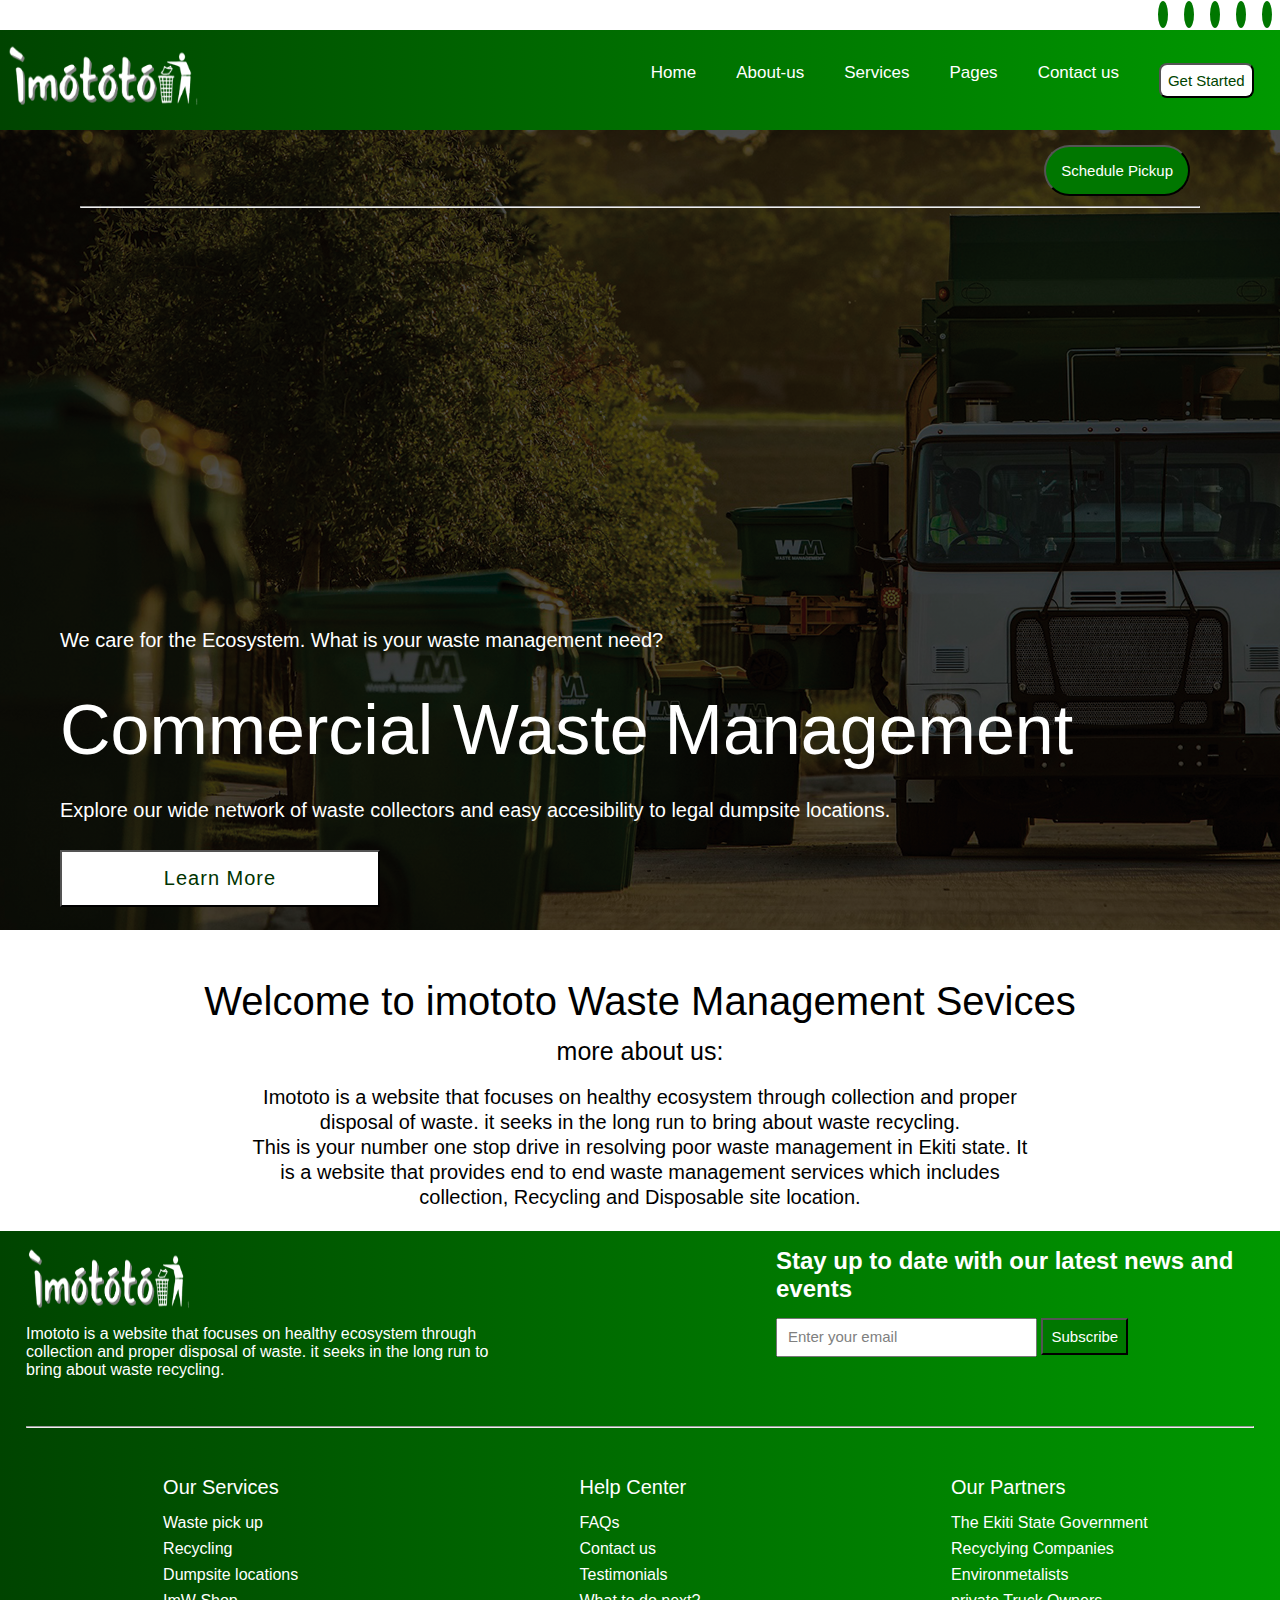
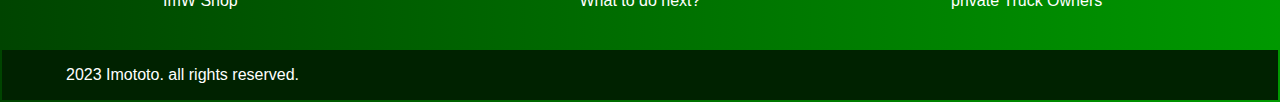
<file: index.html>
<!DOCTYPE html>
<html lang="en">

<head>
    <meta charset="UTF-8">
    <meta name="viewport" content="width=device-width, initial-scale=1.0">
    <title>imototo</title>
    <link rel="stylesheet" href="https://cdnjs.cloudflare.com/ajax/libs/font-awesome/6.4.2/css/all.min.css"
        integrity="sha512-z3gLpd7yknf1YoNbCzqRKc4qyor8gaKU1qmn+CShxbuBusANI9QpRohGBreCFkKxLhei6S9CQXFEbbKuqLg0DA=="
        crossorigin="anonymous" referrerpolicy="no-referrer" />
    <link rel="stylesheet" href="index.css" />

</head>

<body>
    <header>
        <div class="social-icons">
            <a href="#"><i class="fa-brands fa-facebook-f"></i></a>

            <a href="#"><i class="fa-brands fa-twitter"></i></a>

            <a href="#"><i class="fa-brands fa-linkedin-in"></i></a>
            <a href="#"><i class="fa-brands fa-instagram"></i></a>

            <a href="#"><i class="fa-brands fa-whatsapp"></i> </a>


        </div>
        <nav class="navbar">
            <a href="/">
                <img src='./assets/imototo3.png' class="logo" alt="LOGO IMAGE" width=200px height=80px></img>
            </a>

            <ul class="navbar-links">
                <li>
                    <a href="/"> Home </a>
                </li>

                <li>
                    <a href="./about-us.html"> About-us </a>
                </li>

                <li>
                    <a href="./services.html"> Services <i class="fa-solid fa-caret-down"></i></a>
                    <div class="dropdown-menu-1">
                        <ul>
                            <li>
                                <a href="#"> Pick Ups</a>
                                <a href="#">Dumpsite Locations</a>
                                <a href="#">Recycling</a>
                                <a href="#">IMW Shop <i class="fa-solid fa-gift"></i></a>

                            </li>
                        </ul>

                    </div>
                </li>

                <li>
                    <a href="./services.html"> Pages <i class="fa-solid fa-caret-down"></i></a>
                    <div class="dropdown-menu-2">
                        <ul>
                            <li>
                                <a href="#"> Pricing</a>
                                <a href="#">Payment modes</a>
                                <a href="#">FAQs</a>
                                <a href="#">Testimonials</a>
                                <a href="#">Articles & Infographics</a>
                            </li>
                        </ul>

                    </div>
                </li>

                <li>
                    <a href="./services.html"> Contact us </a>
                </li>

                <li>
                    <a href="./get-started.html">

                        <button class="get-started-btn">
                            Get Started
                        </button>
                    </a>
                </li>
            </ul>




        </nav>

    </header>

    <main>
        <div class="divpadding">
            <section class="herosection">
                <div class="schedulepickup">
                    <button>Schedule Pickup</button>
                </div>

                <hr>
                </hr>

                <div class="herocontent">
                    <div class=" hero-intro"> We care for the Ecosystem. What is your waste management need? </div>
                    <div class="heroheading">
                        Commercial Waste
                        <div class="slider">

                            <div> <span>Management</span></div>
                            <div> <span>Recycling</span></div>
                            <div> <span>Collection</span></div>

                        </div>

                    </div>
                    <p className="hero-info">
                        Explore our wide network of waste collectors and easy accesibility to legal dumpsite locations.

                    </p>

                    <button><a href="./services.html">Learn More</a></button>
                </div>


            </section>
        </div>

        <div class="welcome-div">
            <section>
                <div class="service-icons">
                    <i class="fa-solid fa-recycle"></i>
                    <i class="fa-solid fa-trash"></i></i>
                    <i class="fa-solid fa-truck"></i>
                </div>

                <div class="welcome-div-heading">
                    <h1>Welcome to imototo Waste Management Sevices</h1>
                    <p>more about us:</p>
                </div>

                <div class="welcome-div-info">
                    <p>Imototo is a website that focuses on healthy ecosystem through collection and proper disposal of
                        waste. it seeks in the long run to bring about waste recycling.<br>This is your number one stop
                        drive in resolving poor waste management in Ekiti state. It is a website that provides end to
                        end waste management services which includes collection, Recycling and Disposable site location.
                    </p>
                </div>

            </section>
        </div>



    </main>

    <footer>
        <div class="footer-padding">
            <div class="footer-box-1">

                <div class="footer-box-social">
                    <div><img src="./assets/imototo3.png" class=" footer-logo" alt="footer logo" height="80px"
                            width="170px"></img>
                    </div>
                    <div classs="footer-social-info">
                        <p>
                            Imototo is a website that focuses on healthy ecosystem through
                            collection and proper disposal of waste. it seeks in the long run
                            to bring about waste recycling.
                        </p>
                    </div>
                    <div class="footer-social">
                        <a href="#">
                            <i class="fa-brands fa-facebook-f"></i>
                        </a>
                        <a href="http://twitter.com/babynursea">
                            <i class="fa-brands fa-linkedin-in"></i>
                        </a>

                        <a href="https://instagram.com/_babynursea_?igshid=NTc4MTIwNjQ2YQ==">
                            <i class="fa-brands fa-twitter"></i>
                        </a>

                        <a href="www.linkedin.com/in/precious-anjorin-17b82420b">
                            <i class="fa-brands fa-instagram"></i>
                        </a>

                        <a href="www.linkedin.com/in/precious-anjorin-17b82420b">
                            <i class="fa-brands fa-whatsapp"></i>
                        </a>
                    </div>
                </div>


                <div class="footer-subscribe">
                    <div>
                        <h2>Stay up to date with our latest news and events</h2>
                    </div>

                    <div class="subscribe-box">
                        <input type="email" placeholder="Enter your email" />
                        <button>Subscribe</button>
                    </div>
                </div>

            </div>


            <hr />


            <div class="footer-links-section">

                <div class="footer-links">
                    <h4>Our Services</h4>

                    <ul>
                        <li>
                            <a href="/waste-pick-up">Waste pick up</a>
                        </li>
                        <li>
                            <a href="/recycle">Recycling</a>
                        </li>
                        <li>
                            <a href="/dumpsite-locations">Dumpsite locations </a>
                        </li>
                        <li>
                            <a href="/imw">ImW Shop</a>
                        </li>
                    </ul>
                </div>

                <div class="footer-links">
                    <h4>Help Center</h4>

                    <ul>
                        <li>
                            <a href="/services">FAQs</a>
                        </li>
                        <li>
                            <a href="/services">Contact us</a>
                        </li>
                        <li>
                            <a href="/services">Testimonials</a>
                        </li>
                        <li>
                            <a href="/services">What to do next?</a>
                        </li>
                    </ul>
                </div>

                <div class="footer-links">
                    <h4>Our Partners</h4>

                    <ul>
                        <li>
                            <a href="www.ekitistate.gov.ng/executive-council/mdas/waste-management-board/">The Ekiti
                                State Government</a>
                        </li>
                        <li>
                            <a href="/waste-pick-up">Recyclying Companies</a>
                        </li>
                        <li>
                            <a href="/waste-pick-up">Environmetalists</a>
                        </li>
                        <li>
                            <a href="/waste-pick-up">private Truck Owners</a>
                        </li>
                    </ul>
                </div>

            </div>


        </div>


        <div class="copyright ">
            <div>
                <p>
                    <i class="fa-regular fa-copyright"></i> 2023 Imototo. all rights reserved.
                </p>

            </div>

            <div class="socials">

                <i class="fa-brands fa-facebook-f"></i>

                <i class="fa-brands fa-twitter"></i>

                <i class="fa-brands fa-linkedin-in"></i>

                <i class="fa-brands fa-instagram"></i>

                <i class="fa-brands fa-whatsapp"></i>



            </div>
        </div>

    </footer>
</body>

</html>
</file>
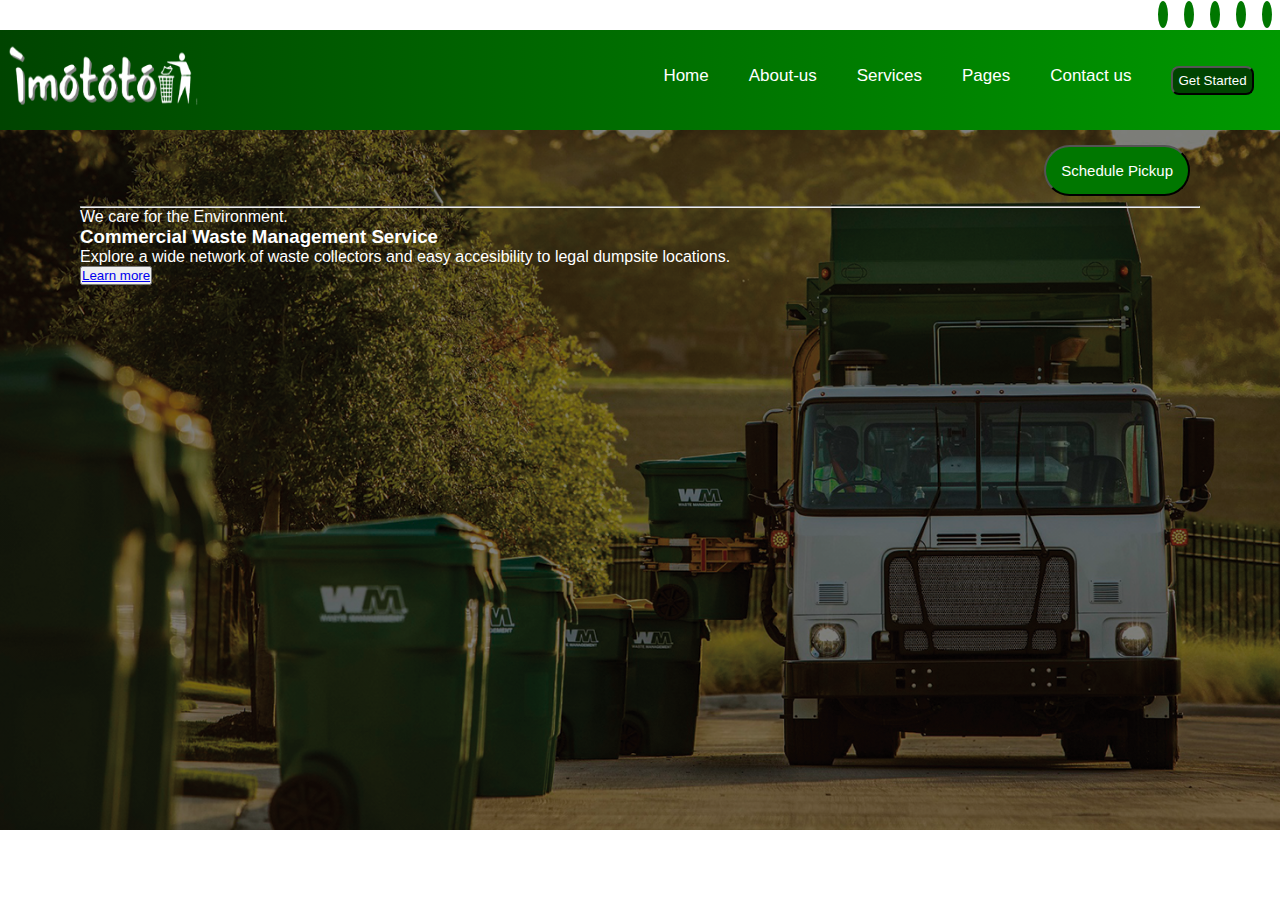
<file: imototo.html>
<!DOCTYPE html>
<html lang="en">

<head>
    <meta charset="UTF-8">
    <meta name="viewport" content="width=device-width, initial-scale=1.0">
    <title>imototo</title>
    <link rel="stylesheet" href="https://cdnjs.cloudflare.com/ajax/libs/font-awesome/6.4.2/css/all.min.css"
        integrity="sha512-z3gLpd7yknf1YoNbCzqRKc4qyor8gaKU1qmn+CShxbuBusANI9QpRohGBreCFkKxLhei6S9CQXFEbbKuqLg0DA=="
        crossorigin="anonymous" referrerpolicy="no-referrer" />
        <link rel="stylesheet" href="imototo.css" />

</head>

<body>
    <header>
        <div class="social-icons">
            <a href="#"><i class="fa-brands fa-facebook-f"></i></a>

            <a href="#"><i class="fa-brands fa-twitter"></i></a>

            <a href="#"><i class="fa-brands fa-linkedin-in"></i></a>
            <a href="#"><i class="fa-brands fa-instagram"></i></a>

            <a href="#"><i class="fa-brands fa-whatsapp"></i> </a>

            
        </div>
        <nav class="navbar">
            <a href="/">
                <img src='./assets/imototo3.png' class="logo" alt="LOGO IMAGE" width=200px height=80px></img>
            </a>

            <ul class="navbar-links">
                <li>
                    <a href="/"> Home </a>
                </li>

                <li>
                    <a href="./about-us.html"> About-us </a>
                </li>

                <li>
                    <a href="./services.html"> Services <i class="fa-solid fa-caret-down"></i></a>
                    <div class="dropdown-menu-1">
                        <ul>
                            <li>
                                <a href="#"> Pick Ups</a>
                                <a href="#">Dumpsite Locations</a>
                                <a href="#">Recycling</a>
                                <a href="#">IMW Shop <i class="fa-solid fa-gift"></i></a>
                                
                            </li>
                        </ul>

                    </div>
                </li>

                <li>
                    <a href="./services.html"> Pages <i class="fa-solid fa-caret-down"></i></a>
                    <div class="dropdown-menu-2">
                        <ul>
                            <li>
                                <a href="#"> Pricing</a>
                                <a href="#">Payment modes</a>
                                <a href="#">FAQs</a>
                                <a href="#">Testimonials</a>
                                <a href="#">Articles & Infographics</a>
                            </li>
                        </ul>

                    </div>
                </li>

                <li>
                    <a href="./services.html"> Contact us </a>
                </li>

                <li>
                    <a href="./get-started.html">

                        <button class="get-started-btn">
                            Get Started
                        </button>
                    </a>
                </li>
            </ul>


               

        </nav>

    </header>

    <main>
        <div class="divpadding">
            <section class="herosection">
                <div class="schedulepickup">
                    <button>Schedule Pickup</button>
                </div>

                <hr></hr>

                <div>
                    <p> We care for the Environment. </p>
                    <h3 className="heroheading">
                        Commercial Waste <span>Management</span> Service
                      </h3>
                      <p className="hero-info">
                        Explore a wide network of waste collectors and  easy accesibility to legal dumpsite locations.
                        
                      </p>

                      <button><a href="./services.html">Learn more</a></button>
                </div>

            
            </section>
        </div>
    </main>

    <footer>

    </footer>
</body>

</html>
</file>
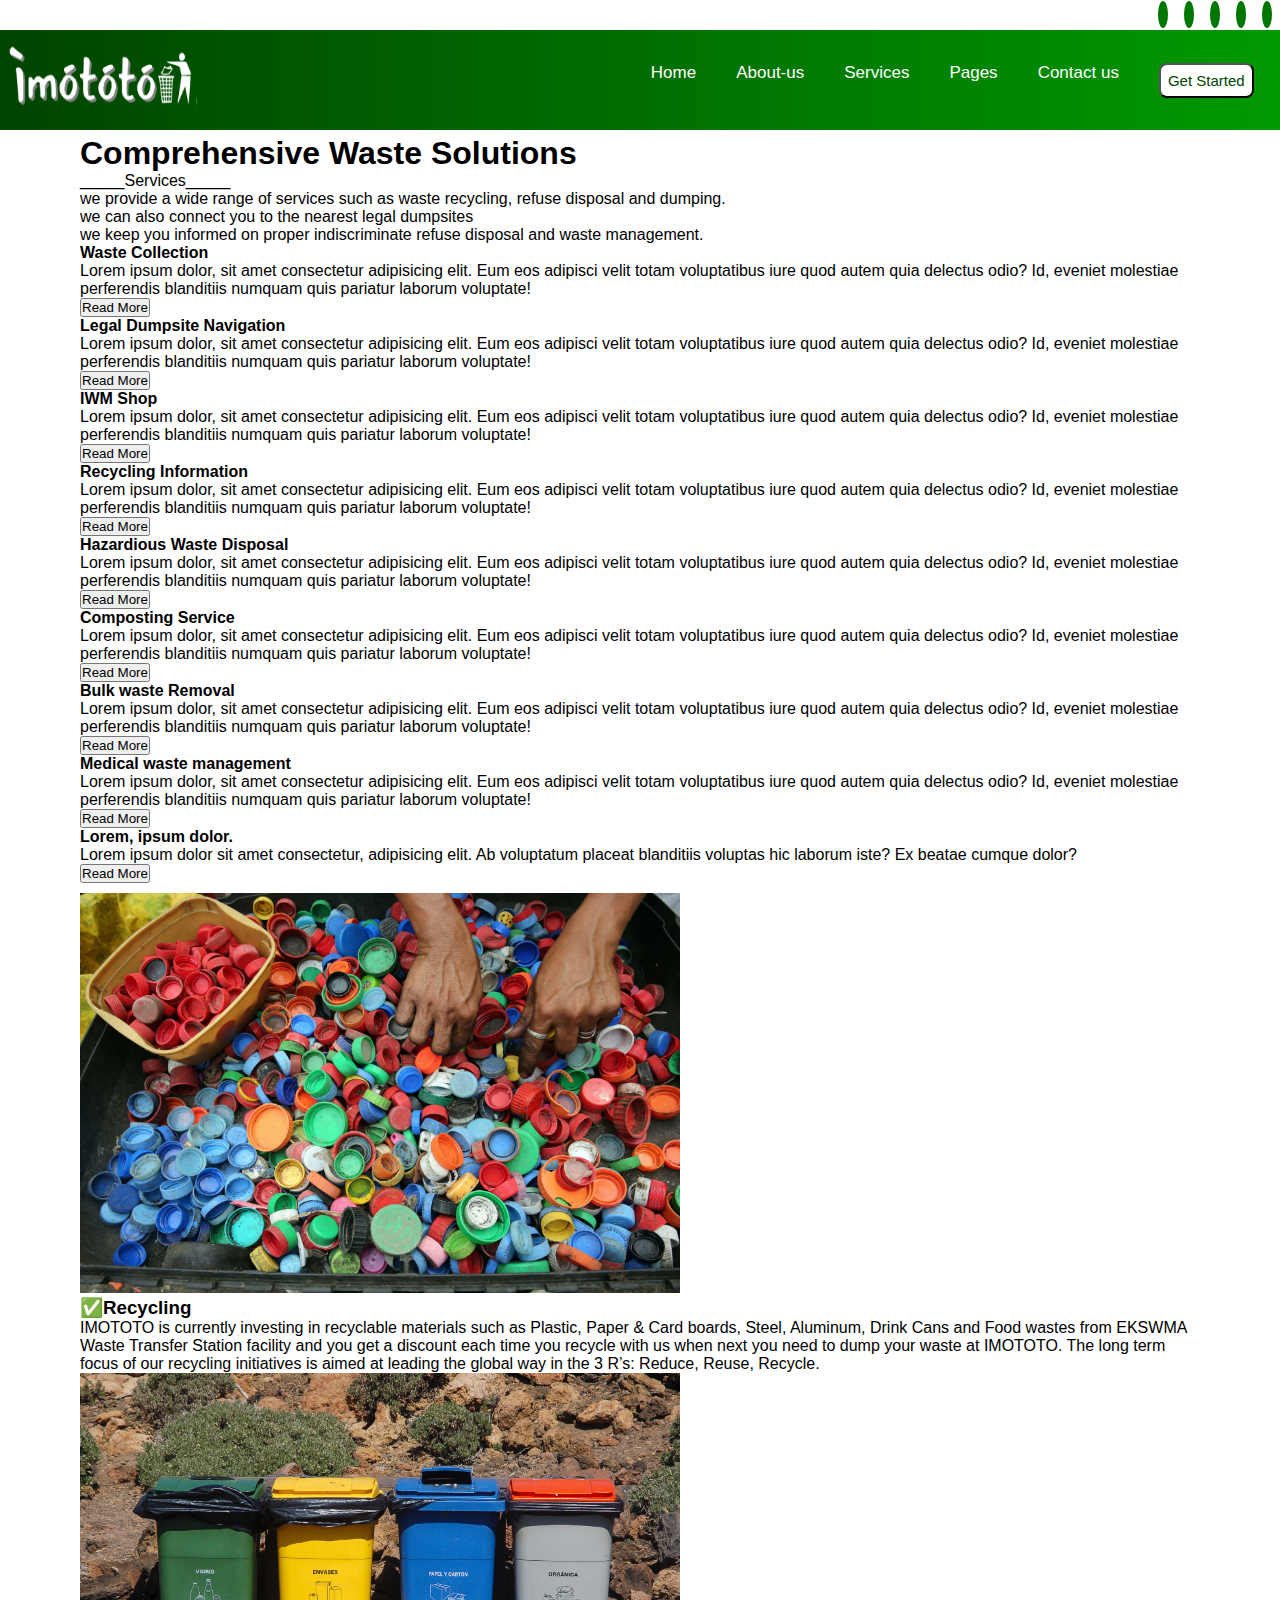
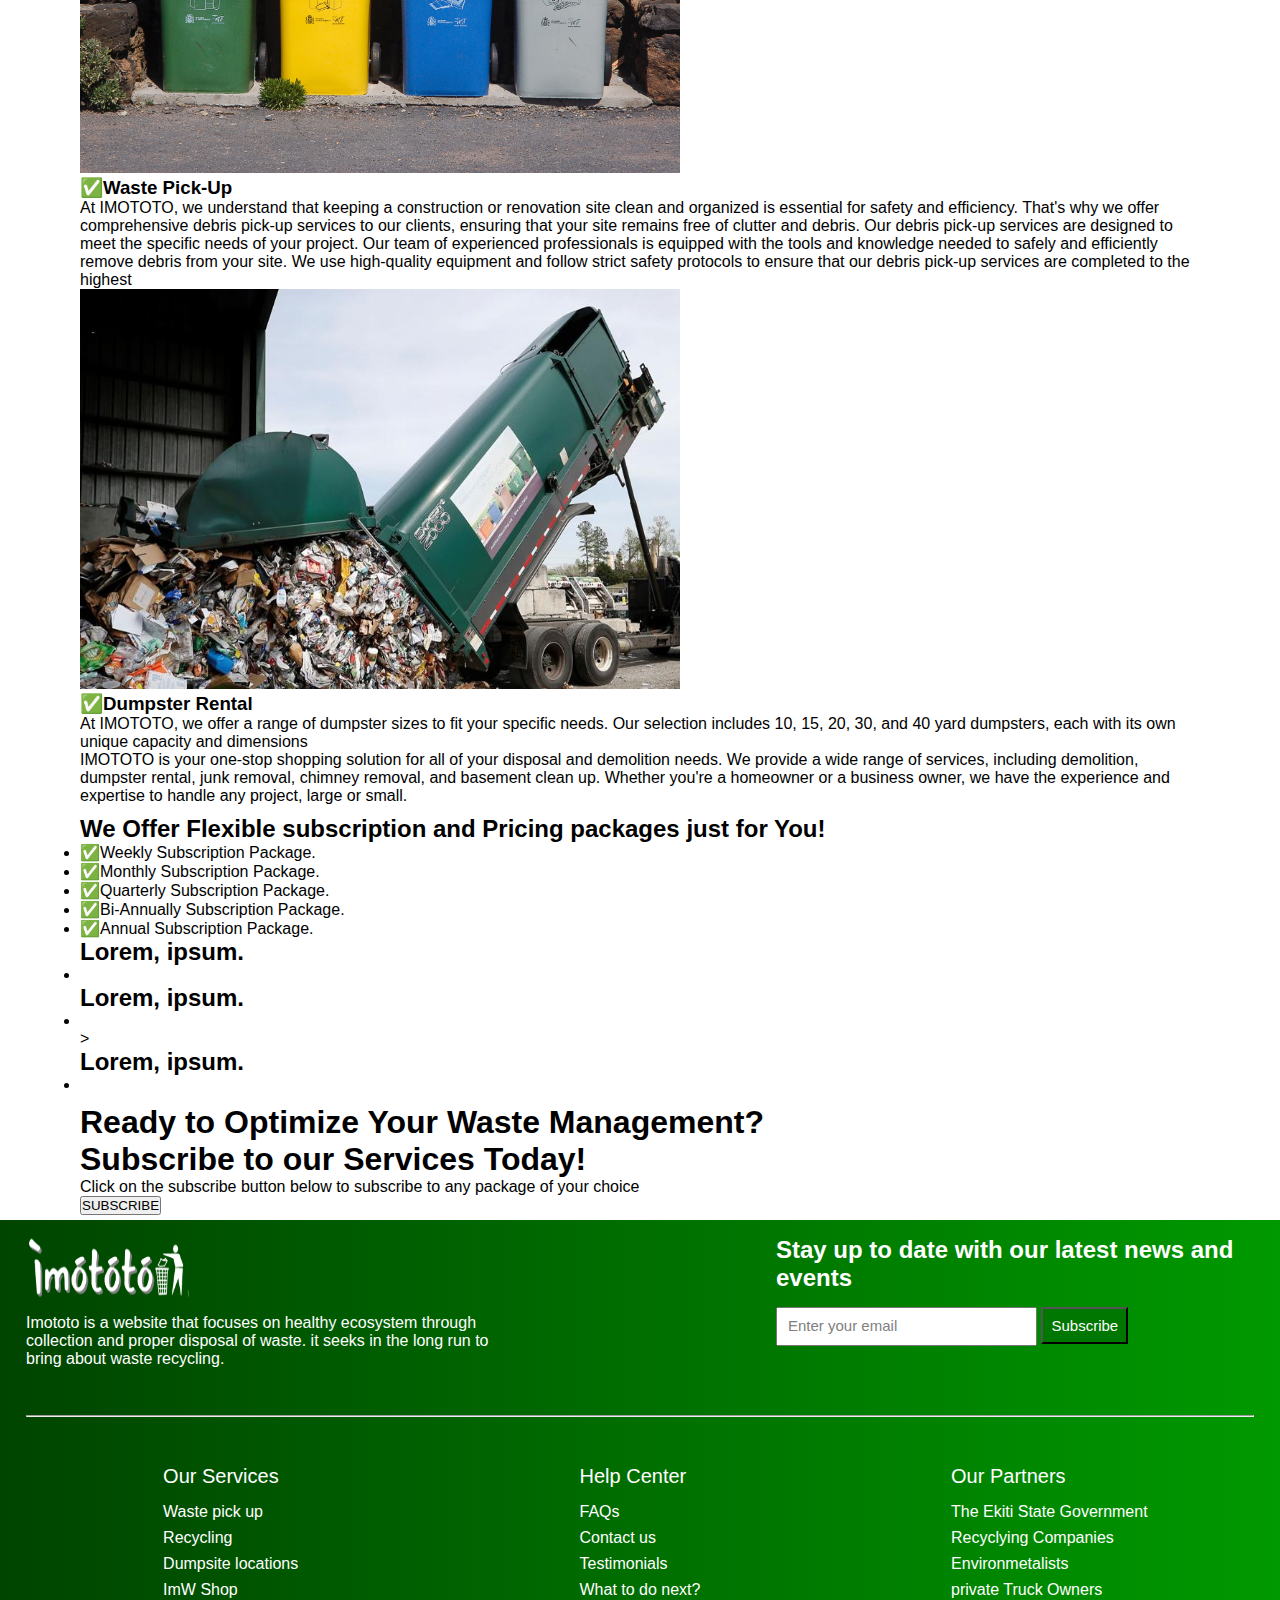
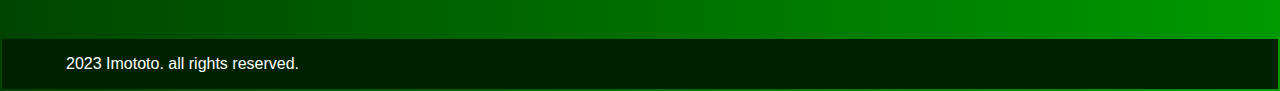
<file: services.html>
<!DOCTYPE html>
<html lang="en">

<head>
    <meta charset="UTF-8">
    <meta name="viewport" content="width=device-width, initial-scale=1.0">
    <title>imototo</title>
    <link rel="stylesheet" href="https://cdnjs.cloudflare.com/ajax/libs/font-awesome/6.4.2/css/all.min.css"
        integrity="sha512-z3gLpd7yknf1YoNbCzqRKc4qyor8gaKU1qmn+CShxbuBusANI9QpRohGBreCFkKxLhei6S9CQXFEbbKuqLg0DA=="
        crossorigin="anonymous" referrerpolicy="no-referrer" />
    <link rel="stylesheet" href="index.css" />
</head>

<body>

    <header>
        <div class="social-icons">
            <a href="#"><i class="fa-brands fa-facebook-f"></i></a>

            <a href="#"><i class="fa-brands fa-twitter"></i></a>

            <a href="#"><i class="fa-brands fa-linkedin-in"></i></a>
            <a href="#"><i class="fa-brands fa-instagram"></i></a>

            <a href="#"><i class="fa-brands fa-whatsapp"></i> </a>


        </div>
        <nav class="navbar">
            <a href="/">
                <img src='./assets/imototo3.png' class="logo" alt="LOGO IMAGE" width=200px height=80px></img>
            </a>

            <ul class="navbar-links">
                <li>
                    <a href="index.html"> Home </a>
                </li>

                <li>
                    <a href="./about-us.html"> About-us </a>
                </li>

                <li>
                    <a href="./services.html"> Services <i class="fa-solid fa-caret-down"></i></a>
                    <div class="dropdown-menu-1">
                        <ul>
                            <li>
                                <a href="#"> Pick Ups</a>
                                <a href="#">Dumpsite Locations</a>
                                <a href="#">Recycling</a>
                                <a href="#">IMW Shop <i class="fa-solid fa-gift"></i></a>

                            </li>
                        </ul>

                    </div>
                </li>

                <li>
                    <a href="./services.html"> Pages <i class="fa-solid fa-caret-down"></i></a>
                    <div class="dropdown-menu-2">
                        <ul>
                            <li>
                                <a href="#"> Pricing</a>
                                <a href="#">Payment modes</a>
                                <a href="#">FAQs</a>
                                <a href="#">Testimonials</a>
                                <a href="#">Articles & Infographics</a>
                            </li>
                        </ul>

                    </div>
                </li>

                <li>
                    <a href="./services.html"> Contact us </a>
                </li>

                <li>
                    <a href="./get-started.html">

                        <button class="get-started-btn">
                            Get Started
                        </button>
                    </a>
                </li>
            </ul>




        </nav>

    </header>

    <main>
        <section class="waste-solutions">
            <div>
                <h1 class="waste-solutions">Comprehensive Waste Solutions</h1>
                <p class="">_____Services_____</p>
                <p class="Solutions-caption">we provide a wide range of services such as waste recycling, refuse disposal and dumping.<br>
                    we can also connect you to the nearest legal dumpsites<br> we keep you informed on proper indiscriminate
                    refuse disposal and waste management.</p>

            </div>

            <div class="services-cards">
                <div class="card">
                    <h4>
                        Waste Collection
                    </h4>
                    <p>Lorem ipsum dolor, sit amet consectetur adipisicing elit. Eum eos adipisci velit totam
                        voluptatibus iure quod autem quia delectus odio? Id, eveniet molestiae perferendis blanditiis
                        numquam quis pariatur laborum voluptate!
                        
                    
                    </p>

                   <a href="services.html"><button>Read More</button></a>
                </div>

                <div class="card">
                    <h4>
                        Legal Dumpsite Navigation
                    </h4>
                    <p>Lorem ipsum dolor, sit amet consectetur adipisicing elit. Eum eos adipisci velit totam
                        voluptatibus iure quod autem quia delectus odio? Id, eveniet molestiae perferendis blanditiis
                        numquam quis pariatur laborum voluptate!</p>

                   <a href="services.html"><button>Read More</button></a>
                </div>


                <div class="card">
                    <h4>
                        IWM Shop
                    </h4>
                    <p>Lorem ipsum dolor, sit amet consectetur adipisicing elit. Eum eos adipisci velit totam
                        voluptatibus iure quod autem quia delectus odio? Id, eveniet molestiae perferendis blanditiis
                        numquam quis pariatur laborum voluptate!</p>

                   <a href="services.html"><button>Read More</button></a>
                </div>

                <div class="card">
                    <h4>
                        Recycling Information
                    </h4>
                    <p>Lorem ipsum dolor, sit amet consectetur adipisicing elit. Eum eos adipisci velit totam
                        voluptatibus iure quod autem quia delectus odio? Id, eveniet molestiae perferendis blanditiis
                        numquam quis pariatur laborum voluptate!</p>

                        <a href="services.html"><button>Read More</button></a>
                </div>


                <div class="card">
                    <h4>
                        Hazardious Waste Disposal
                    </h4>
                    <p>Lorem ipsum dolor, sit amet consectetur adipisicing elit. Eum eos adipisci velit totam
                        voluptatibus iure quod autem quia delectus odio? Id, eveniet molestiae perferendis blanditiis
                        numquam quis pariatur laborum voluptate!</p>

                        <a href="services.html"><button>Read More</button></a>
                </div>


                <div class="card">
                    <h4>
                        Composting Service
                    </h4>
                    <p>Lorem ipsum dolor, sit amet consectetur adipisicing elit. Eum eos adipisci velit totam
                        voluptatibus iure quod autem quia delectus odio? Id, eveniet molestiae perferendis blanditiis
                        numquam quis pariatur laborum voluptate!</p>

                        <a href="services.html"><button>Read More</button></a>
                </div>


                <div class="card">
                    <h4>
                        Bulk waste Removal
                    </h4>
                    <p>Lorem ipsum dolor, sit amet consectetur adipisicing elit. Eum eos adipisci velit totam
                        voluptatibus iure quod autem quia delectus odio? Id, eveniet molestiae perferendis blanditiis
                        numquam quis pariatur laborum voluptate!</p>

                        <a href="services.html"><button>Read More</button></a>
                </div>

                <div class="card">
                    <h4>
                        Medical waste management
                    </h4>
                    <p>Lorem ipsum dolor, sit amet consectetur adipisicing elit. Eum eos adipisci velit totam
                        voluptatibus iure quod autem quia delectus odio? Id, eveniet molestiae perferendis blanditiis
                        numquam quis pariatur laborum voluptate!</p>

                        <a href="services.html"><button>Read More</button></a>
                </div>


                <div class="card">
                    <h4>
                        Lorem, ipsum dolor.

                    </h4>
                    <p>
                        Lorem ipsum dolor sit amet consectetur, adipisicing elit. Ab voluptatum placeat blanditiis
                        voluptas hic laborum iste? Ex beatae cumque dolor?
                    </p>

                    <a href="services.html"><button>Read More</button></a>
                </div>
            </div>



        </section>






        <section class="services-section">

            <div class="recycle-div">
                <div class="image">
                    <img src="./assets/pexels-krizjohn-rosales-761297.jpg" width="600px" height="400px" alt="img2"
                        id="img2">
                </div>

                <div class="service-info">
                    <h3>✅Recycling</h3>
                    <p>
                        IMOTOTO is currently investing in recyclable materials such as Plastic, Paper & Card boards,
                        Steel,
                        Aluminum, Drink Cans and Food wastes from EKSWMA Waste Transfer Station facility and you get a
                        discount each time you recycle with us when next you need to dump your waste at IMOTOTO.
                        The long term focus of our recycling initiatives is aimed at leading the global way in the 3
                        R’s:
                        Reduce, Reuse, Recycle.
                    </p>
                </div>
            </div>


            <div class="pick-up-div">
                <div>
                    <img src="./assets/pexels-jan-van-der-wolf-10368942.jpg" width="600px" height="400px" alt="img2"
                        id="img4">
                </div>

                <div class="service-info">

                    <h3>✅Waste Pick-Up</h3>

                    <p>
                        At IMOTOTO, we understand that keeping a construction or renovation site clean and organized is
                        essential for safety and efficiency. That's why we offer comprehensive debris pick-up services
                        to our
                        clients, ensuring that your site remains free of clutter and debris.
                        Our debris pick-up services are designed to meet the specific needs of your project.<!-- We work
                        closely
                        with you to develop a customized plan that takes into account the size of your site, the amount
                        of
                        debris that needs to be removed, and any special requirements you may have. -->
                        Our team of experienced professionals is equipped with the tools and knowledge needed to safely
                        and
                        efficiently remove debris from your site. We use high-quality equipment and follow strict safety
                        protocols to ensure that our debris pick-up services are completed to the highest
                        <!-- standard.<br></br>We
                        are committed to providing our clients with exceptional service and value, which is why we work
                        quickly
                        and efficiently to complete debris pick-ups on time and within budget. We understand that time
                        is of the
                        essence when it comes to construction and renovation projects, and we strive to minimize
                        downtime and
                        disruptions to your project.
                        At IMOTOTO, we take pride in our commitment to excellence and our dedication to our clients. We
                        believe
                        that our debris pick-up services are an essential part of our commitment to safety and
                        efficiency, and
                        we work tirelessly to ensure that your site remains clean and organized throughout the duration
                        of your
                        project.<br></br>
                        If you are looking for a reliable and experienced demolition company that offers comprehensive
                        debris
                        pick-up services, look no further than IMOTOTO. Contact us today to learn more about our
                        services and
                        how we can help you with your next project. -->
                    </p>
                </div>
            </div>



            <div class="dumpster-div">
                <div>
                    <img src="./assets/waste-man.jpg" width="600px" height="400px" alt="img2" id="img6">
                </div>

                <div class="service-info">
                    <h3> ✅Dumpster Rental</h3>

                    <p>

                        At IMOTOTO, we offer a range of dumpster sizes to fit your specific needs. Our selection
                        includes 10,
                        15, 20, 30, and 40 yard dumpsters, each with its own unique capacity and dimensions<br>
                        IMOTOTO is your one-stop shopping solution for all of your disposal and demolition needs. We
                        provide a
                        wide range of services, including demolition, dumpster rental, junk removal, chimney removal,
                        and
                        basement clean up. Whether you're a homeowner or a business owner, we have the experience and
                        expertise
                        to handle any project, large or small.
                        <!-- Our commitment to quality and customer satisfaction sets us apart from the competition. We use
                        state-of-the-art equipment and innovative techniques to ensure that we deliver the best possible
                        service
                        every time you use our services. We also offer competitive pricing and flexible payment options
                        to help
                        you save money and manage your budget<br></br>
                        -->
                    </p>
                </div>
            </div>









            <!-- <p>


                <b>✅Pricing<br></br></b>
                We have different subscription packages just for You!<br></br>
                ✅Weekly Subscription Package.<br></br>
                ✅Monthly Subscription Package.<br></br>
                ✅Quarterly Subscription Package.<br></br>
                ✅Bi-Annually Subscription Package. <br></br>
                ✅Annual Subscription Package.<br></br>
                Click on the subscribe button below to subscribe to any package of your choice<br></br>


            </p> -->

        </section>


        <section>
            <div class="pricing-info">
                <div>
                    <h2> We Offer Flexible subscription and Pricing packages just for You!</h2>
                </div>

                <div>
                    <ul>
                        <li>✅Weekly Subscription Package.</li>
                        <li>✅Monthly Subscription Package.</li>
                        <li>✅Quarterly Subscription Package.</li>
                        <li>✅Bi-Annually Subscription Package.</li>
                        <li>✅Annual Subscription Package.</li>
                    </ul>
                </div>

            </div>

            <div class="pricing-section">
                <div>
                    <h2>
                        Lorem, ipsum.

                    </h2>
                </div>
                <div>
                    <ul class="pricing-list">
                        <li></li>
                    </ul>
                </div>



            </div>

            <div class="pricing-section">
                <div>
                    <h2>
                        Lorem, ipsum.

                    </h2>
                </div>
                <div>
                    <ul class="pricing-list">
                        <li></li>
                    </ul>
                </div>



            </div>>

            <div class="pricing-section">
                <div>
                    <h2>
                        Lorem, ipsum.

                    </h2>
                </div>
                <div>
                    <ul class="pricing-list">
                        <li></li>
                    </ul>
                </div>



            </div>
        </section>

        <section>

            <div class="payment-section">
                
                <div>
                    <h1>Ready to Optimize Your Waste Management?<br> Subscribe to our Services Today!</h1>
                </div>
                <div>
                    <p>Click on the subscribe button below to subscribe to any package of your choice</p>
                    <form action="https://paystack.com/pay/zilw20hkx2">
                        <button type="submit" id="button">SUBSCRIBE</button>
                    </form>
                </div>

            </div>

        </section>

    </main>

    <footer>
        <div class="footer-padding">
            <div class="footer-box-1">

                <div class="footer-box-social">
                    <div><img src="./assets/imototo3.png" class=" footer-logo" alt="footer logo" height="80px"
                            width="170px"></img>
                    </div>
                    <div classs="footer-social-info">
                        <p>
                            Imototo is a website that focuses on healthy ecosystem through
                            collection and proper disposal of waste. it seeks in the long run
                            to bring about waste recycling.
                        </p>
                    </div>
                    <div class="footer-social">
                        <a href="#">
                            <i class="fa-brands fa-facebook-f"></i>
                        </a>
                        <a href="http://twitter.com/babynursea">
                            <i class="fa-brands fa-linkedin-in"></i>
                        </a>

                        <a href="https://instagram.com/_babynursea_?igshid=NTc4MTIwNjQ2YQ==">
                            <i class="fa-brands fa-twitter"></i>
                        </a>

                        <a href="www.linkedin.com/in/precious-anjorin-17b82420b">
                            <i class="fa-brands fa-instagram"></i>
                        </a>

                        <a href="www.linkedin.com/in/precious-anjorin-17b82420b">
                            <i class="fa-brands fa-whatsapp"></i>
                        </a>
                    </div>
                </div>


                <div class="footer-subscribe">
                    <div>
                        <h2>Stay up to date with our latest news and events</h2>
                    </div>

                    <div class="subscribe-box">
                        <input type="email" placeholder="Enter your email" />
                        <button>Subscribe</button>
                    </div>
                </div>

            </div>


            <hr />


            <div class="footer-links-section">

                <div class="footer-links">
                    <h4>Our Services</h4>

                    <ul>
                        <li>
                            <a href="/waste-pick-up">Waste pick up</a>
                        </li>
                        <li>
                            <a href="/recycle">Recycling</a>
                        </li>
                        <li>
                            <a href="/dumpsite-locations">Dumpsite locations </a>
                        </li>
                        <li>
                            <a href="/imw">ImW Shop</a>
                        </li>
                    </ul>
                </div>

                <div class="footer-links">
                    <h4>Help Center</h4>

                    <ul>
                        <li>
                            <a href="/services">FAQs</a>
                        </li>
                        <li>
                            <a href="/services">Contact us</a>
                        </li>
                        <li>
                            <a href="/services">Testimonials</a>
                        </li>
                        <li>
                            <a href="/services">What to do next?</a>
                        </li>
                    </ul>
                </div>

                <div class="footer-links">
                    <h4>Our Partners</h4>

                    <ul>
                        <li>
                            <a href="www.ekitistate.gov.ng/executive-council/mdas/waste-management-board/">The Ekiti
                                State Government</a>
                        </li>
                        <li>
                            <a href="/waste-pick-up">Recyclying Companies</a>
                        </li>
                        <li>
                            <a href="/waste-pick-up">Environmetalists</a>
                        </li>
                        <li>
                            <a href="/waste-pick-up">private Truck Owners</a>
                        </li>
                    </ul>
                </div>

            </div>


        </div>


        <div class="copyright ">
            <div>
                <p>
                    <i class="fa-regular fa-copyright"></i> 2023 Imototo. all rights reserved.
                </p>

            </div>

            <div class="socials">

                <i class="fa-brands fa-facebook-f"></i>

                <i class="fa-brands fa-twitter"></i>

                <i class="fa-brands fa-linkedin-in"></i>

                <i class="fa-brands fa-instagram"></i>

                <i class="fa-brands fa-whatsapp"></i>



            </div>
        </div>

    </footer>

</body>

</html>
</file>
<file: index.css>
*{
    padding: 0;
    margin: 0;
    font-family: Verdana, Geneva, Tahoma, sans-serif;
    box-sizing: border-box;
}

.social-icons{
    background: transparent;
    display: flex;
    justify-content: right;
    align-items: center;
    height: 30px;
    width: 100%;


}

.social-icons a{
    padding: 8px;
    text-decoration: none;
    color: white;
    font-size: medium;
   
}

.social-icons a i {
    background-color: #007700;
    padding: 5px;
    border-radius: 50%;
}


.navbar{
    background: linear-gradient(90deg, #004400 , #009900 );
    width: 100%;
    height: 100px;
    display: flex;
    align-items: center;
    justify-content: space-between;
    padding: 0.5%;
    

}

img{
    cursor: pointer;
}

.navbar ul{
    list-style: none;
    display: flex;

}

.navbar ul li {
    padding: 10px 20px;
    position: relative;

}

.navbar ul li a{
    color: white;
    text-decoration: none;
    font-size: 17px;

    transition: all 0.3s;

    
}
.navbar ul li a:hover  {
    text-decoration: underline white;

}



.dropdown-menu-1{
    display: none;
}

.navbar ul li:hover .dropdown-menu-1{
    display: block;
    position: absolute;
    left: 0;
    top: 100%;
    background-color: #007700;


}

.navbar ul li:hover .dropdown-menu-1 ul{
    display: block;
    
    
    margin: 5px;
} 

.navbar ul li:hover .dropdown-menu-1 ul li{
    display: grid;
    grid-template-columns: 1fr;
    grid-template-rows: auto auto auto auto;
    row-gap: 10px;
    
    width: 200px;
    padding: 10px;


}

.dropdown-menu-2{
    display: none;
}

.navbar ul li:hover .dropdown-menu-2{
    display: block;
    position: absolute;
    left: 0;
    top: 100%;
    background-color: #007700;


}

.navbar ul li:hover .dropdown-menu-2 ul{
    display: block;
    margin: 5px;
} 

.navbar ul li:hover .dropdown-menu-2 ul li{
    display: grid;
    grid-template-columns: 1fr;
    grid-template-rows: auto auto auto auto auto;
    row-gap: 10px;
    
    width: 170px;
    padding: 10px;


}

button.get-started-btn{
    background-color: #ffff;
    padding: 7px;
    border-radius: 8px;
    color: #004400;
    font-size: 15px;
    outline: none;
}

button.get-started-btn:hover{
    background: transparent;
    border: solid #004400 3px;
    border-radius: 8px;
    color: white;

}

.divpadding{
    background-image: linear-gradient(180deg,  rgba(0, 0, 0, 0.7), rgba(0, 0, 0, 0.7)  ), url(./assets/waste.png);
    background-repeat: no-repeat;
     background-size:cover;
    width: 100%;
    height: 800px;
    color: white;
}

section{
    padding: 5px 80px;
}

/* schedule pick up button */

div.schedulepickup{
    display: flex;
    justify-content: flex-end;
}

 div.schedulepickup button{
    background-color: #007700;
    margin: 10px;
    padding: 15px;
    border-radius: 15px;
    color: white;
    font-size: 15px;
    outline: none;
    border-radius: 40px;
     
}

div.schedulepickup button:hover{
    background: transparent;
    border: solid #004400 3px;
    border-radius: 15px;
    
}

 /* horizontal line */


hr{
    color:black !important;
    width: 100%;
    display: flex;
    justify-content: center;
}


/* hero section */

div.herocontent{
    width: 100%;
    position: absolute;
    top: 70% ;
    left: 60px;
    display: grid;
    grid-template-columns: auto;
    grid-template-rows: auto auto auto auto;
     color: white;
    


}

div.hero-intro{
    font-size: 20px;
    line-height: 20px;
    font-weight: 100;
    margin-bottom: 30px;


}

div.heroheading{
    font-size: 70px;
    line-height: 100px;
    height: 100px;
    display: flex;
    flex-direction: row;
    text-align: left;
    justify-content: left;
    align-items: start;
    overflow: hidden;
    

    
}

 .slider{
    box-sizing: border-box;
    color: white;
    height: 100px;
    z-index: 1;
    animation: slider 6s linear infinite;

}

.slider div span{
    margin-left: 1rem;
}

@keyframes slider{
    0%{margin-top: -400px;}
    5%{margin-top: -200px;}
    25%{margin-top: -200px;}
    30%{margin-top: -100px;}
    65%{margin-top: -100px;}
    70%{margin-top: 0px;}
    100%{margin-top: 0px;}
    

}

.herocontent p{
    margin-top: 20px;
    font-size: 20px;
    font-weight: 50PX;
    line-height: 20px;


}

.herocontent button{
    width: 25%;
    margin-top: 30px;
    padding: 15px;
    background-color: white;
    
    
}

.herocontent button a{
    text-decoration: none;
    color: #003300;
    font-size: 20px;
    letter-spacing: 1px;
}

.herocontent button:hover{
    background-color: transparent;
    color: white;
    border: solid 3px #003300;
}

.herocontent button a:hover{
    color: white;
}


/* welcome section */

div.welcome-div{
    width: 100%;
    display: grid;
    padding: 1rem 4rem;
    height: auto;
}


div.welcome-div section{
    width: 100%;
    display: grid;
    grid-template-columns: 1fr;
    grid-template-columns: auto;
    justify-items: center;
    align-items: center;

}

section div.service-icons{
    
    display: flex;
    gap: 15px;
    justify-content: center;
    align-items: center;


}

section div i{
    width: 100%;
    font-size: 30px;
    color: #003300;
    margin-bottom: 10px;
}

section div.welcome-div-heading{
    display: flex;
    flex-direction: column;
    justify-content: center;
    align-items: center;
}

section div.welcome-div-heading h1{
    font-size: 40px;
    line-height: 80px;
    font-weight: 100;
}

section div.welcome-div-heading p{
    font-size: 25px;
    line-height: 20px;
    font-weight: 100;
}

section div.welcome-div-info{
    width: 80%;
    display: flex;
    justify-content: center;
    align-items: center;
    margin-top: 1.5rem;
}

section div.welcome-div-info p{
    font-size: 20px;
    line-height: 25px;
    justify-self: center;
    text-align: center;
}

/* footer styling  */


footer{
    width: 100%;
    padding: 2px ;
    position: relative;
    background: linear-gradient(90deg, #004400 , #009900 );
    color: white;
}

.footer-padding{
    padding: .5rem 1.5rem;
    }

    
.footer-box-1{
    width: 100%;
    display: grid;
    grid-template-columns: 1fr 1fr;
    column-gap: 17rem;
    justify-content: space-between;
    align-items: center;
    margin-bottom: 2rem;
    
    
}

div.footer-box-social{
    width: 100%;
    display: grid;
    grid-template-columns: 1fr;
    grid-template-rows: auto auto auto;
}


.footer-social{
    width: 60%;
    display: flex;
    justify-content: space-between;
    align-items: center;
    margin-top: 15px;
}

.footer-social a{
    text-decoration: none;
    color: white;
    font-size: 20px;
}


div.footer-subscribe{
    width: 100%;
    display: grid;
    grid-template-columns: 1fr;
    grid-template-rows: 1fr 1fr;
}

div.footer-subscribe div h2{
    margin-bottom: 15px;
}


div.footer-subscribe div input{
    padding: 10px;
    padding-right: 70px;
    
}

div.footer-subscribe div input::placeholder {
    color: gray;
    font-size: 15px;
}

div.footer-subscribe div button{
    background-color: #007700;
    padding: 8px;
    outline: none;
    color: white;
    font-size: 15px;
    font-weight: 100;
}



div.footer-subscribe div button:hover{
    background: transparent;
    border: solid #004400 2px;
    
    
}

div.footer-links-section{
    width: 100%;
    display: grid;
    grid-template-columns: 1fr 1fr 1fr;
    justify-items: center;
    align-items: center;
    margin-top: 3rem;
}

div.footer-links h4{
    font-size: 20px;
    font-weight: 100;
    cursor: pointer;
    margin-bottom: 15px;

}

div.footer-links ul{
    list-style: none;
    text-decoration: none;

}

div.footer-links ul li{
    margin-top: 8px
}

div.footer-links ul li a{
    list-style: none;
    text-decoration: none;
    color: white;

    
}

div.footer-links ul li a:hover{
    text-decoration: underline white;
}

div.copyright{
    width: 100%;
    background-color: #002200;
    margin-top: 2rem;
    display: flex;
    padding: 1rem 4rem; 
    justify-content: space-between;
    align-items: center;

}

div.socials{
    width: 30%;
    display: flex;
    flex-wrap: nowrap;
    justify-content: space-evenly;
    align-items: start;
}

div.socials i:hover{
    text-decoration: underline white;
    font-size: 25px;

}
</file>
<file: imototo.css>
*{
    padding: 0;
    margin: 0;
    font-family: Verdana, Geneva, Tahoma, sans-serif;
    box-sizing: border-box;
}

.social-icons{
    background: transparent;
    display: flex;
    justify-content: right;
    align-items: center;
    height: 30px;
    width: 100%;


}

.social-icons a{
    padding: 8px;
    text-decoration: none;
    color: white;
    font-size: medium;
   
}

.social-icons a i {
    background-color: #007700;
    padding: 5px;
    border-radius: 50%;
}


.navbar{
    background: linear-gradient(90deg, #004400 , #009900 );
    width: 100%;
    height: 100px;
    display: flex;
    align-items: center;
    justify-content: space-between;
    padding: 0.5%;
    

}

img{
    cursor: pointer;
}

.navbar ul{
    list-style: none;
    display: flex;

}

.navbar ul li {
    padding: 10px 20px;
    position: relative;

}

.navbar ul li a{
    color: white;
    text-decoration: none;
    font-size: 17px;

    transition: all 0.3s;

    
}
.navbar ul li a:hover  {
    text-decoration: underline white;

}



.dropdown-menu-1{
    display: none;
}

.navbar ul li:hover .dropdown-menu-1{
    display: block;
    position: absolute;
    left: 0;
    top: 100%;
    background-color: #007700;


}

.navbar ul li:hover .dropdown-menu-1 ul{
    display: block;
    
    
    margin: 5px;
} 

.navbar ul li:hover .dropdown-menu-1 ul li{
    display: grid;
    grid-template-columns: 1fr;
    grid-template-rows: auto auto auto auto;
    row-gap: 10px;
    
    width: 200px;
    padding: 10px;


}

.dropdown-menu-2{
    display: none;
}

.navbar ul li:hover .dropdown-menu-2{
    display: block;
    position: absolute;
    left: 0;
    top: 100%;
    background-color: #007700;


}

.navbar ul li:hover .dropdown-menu-2 ul{
    display: block;
    margin: 5px;
} 

.navbar ul li:hover .dropdown-menu-2 ul li{
    display: grid;
    grid-template-columns: 1fr;
    grid-template-rows: auto auto auto auto auto;
    row-gap: 10px;
    
    width: 170px;
    padding: 10px;


}

button.get-started-btn{
    background-color: #004400;
    padding: 5px;
    border-radius: 8px;
    color: white;
}

button.get-started-btn:hover{
    background: transparent;
    border: solid #004400 3px;
    border-radius: 8px;

}

.divpadding{
    background-image: linear-gradient(180deg,  rgba(0, 0, 0, 0.5), rgba(0, 0, 0, 0.5)  ), url(./assets/waste.png);
    background-repeat: no-repeat;
     background-size:cover;
    width: 100%;
    height: 700px;
    color: white;
}

section{
    padding: 5px 80px;
}

div.schedulepickup{
    display: flex;
    justify-content: flex-end;
}

 div.schedulepickup button{
    background-color: #007700;
    margin: 10px;
    padding: 15px;
    border-radius: 15px;
    color: white;
    font-size: 15px;
    outline: none;
    border-radius: 40px;
     
}

div.schedulepickup button:hover{
    background: transparent;
    border: solid #004400 3px;
    border-radius: 15px;
    color: black;
}

hr{
    color:black !important;
    width: 100%;
    display: flex;
    justify-content: center;
}








@media (max-width: 844px) {

    .navbar{
        background: linear-gradient(90deg, #004400 , #009900 );
        width: 100%;
        height: 90px;
        display: flex;
        align-items: center;
        justify-content: space-between;
        padding: 0.5%;
        
    
    }
    img{
        height: 60px;
        width: 100px;
    }

    .navbar ul li {
        padding: 5px 5px;
        position: relative;
    
    }
    
}
</file>
